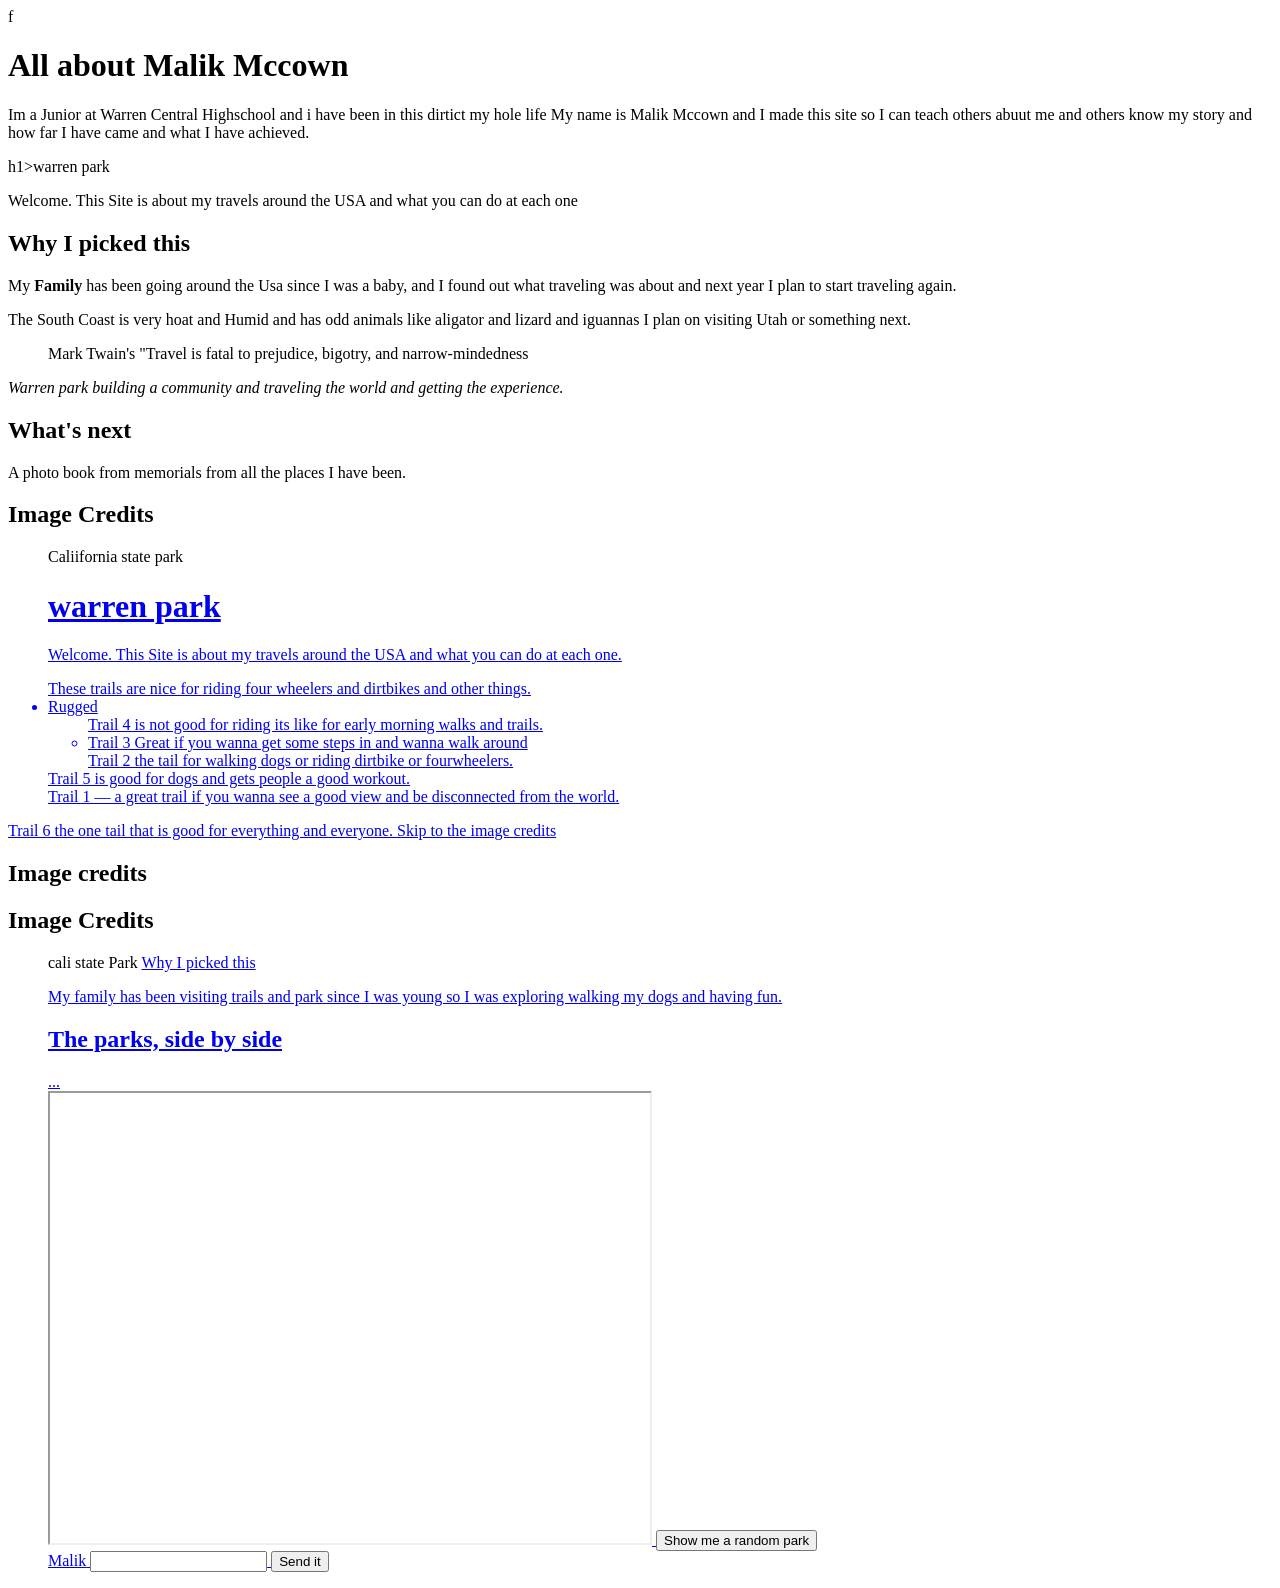
<file: about.html>
<!DOCTYPE html>
<html lang="en">

<head>
    <title>About me</title>
</head>
f
<body>

    <h1>All about Malik Mccown</h1>
    <p>Im a Junior at Warren Central Highschool and i have been in this dirtict my hole life My name is Malik Mccown and I made this site so I can teach others
     abuut me and others know my story and how far I have came and what I have achieved.</p>

    h1>warren park</h1>
    <p>Welcome. This Site is about my travels around the USA and what you can do at each one

    <h2>Why I picked this</h2>
    <p>My <strong>Family</strong> has been going around the Usa since I was a baby, and I found out what traveling was
        about and next
        year I plan to start traveling again.</p>
    <p> The South Coast is very hoat and Humid and has odd animals like aligator and lizard and iguannas I plan on
        visiting Utah or something next. </p>


    <blockquote>Mark Twain's "Travel is fatal to prejudice, bigotry, and narrow-mindedness</blockquote>
    <p><cite> Warren park building a community and traveling the world and getting the experience.</cite></p>

    <h2>What's next</h2>    
    <p>A photo book from memorials from all the places I have been.</p>

<h2>Image Credits</h2>
<ul>Caliifornia state park
    <a href="https://encrypted-tbn0.gstatic.com/images?q=tbn:ANd9GcSE7ZyZbAiwxwEcUiCz3sJt3dbgOMg6D8tZDuoFOcCgiQ&s=10"is one of the places i've camped and explored.
    via <a href="https://encrypted-tbn0.gstatic.com/images?q=tbn:ANd9GcSQGjQ0NOgXPx_-q_Tc3qTgvzrGiFBkYiyy3_hn_fMF1w&s=10" 
</ul>
    <h1>warren park</h1>
    <p>Welcome. This Site is about my travels around the USA and what you can do at each one.

</ul>
<ul> These trails are nice for riding four wheelers and dirtbikes and other things.
  <li>Rugged
    <ul> Trail 4 is not good for riding its like for early morning walks and trails.
      <li>Trail 3 Great if you wanna get some steps in and wanna walk around

      </li>Trail 2 the tail for walking dogs or riding dirtbike or fourwheelers.
    </ul> Trail 5 is good for dogs and gets people a good workout.
  </li>Trail 1 &mdash; a great trail if you wanna see a good view and be disconnected from the world.
</ul>Trail 6 the one tail that is good for everything and everyone.


<head>
<link rel="icon" href="images/favicon.png">    
</head>


    <a href="#credits">Skip to the image credits</a>

<div id="credits">
  <h2>Image credits</h2>
  <h2>Image Credits</h2>
<ul>cali state Park
    <a href="https://encrypted-tbn0.gstatic.com/images?q=tbn:ANd9GcSE7ZyZbAiwxwEcUiCz3sJt3dbgOMg6D8tZDuoFOcCgiQ&s=10"is one of the places i've camped and explored.
    via <a href="https://encrypted-tbn0.gstatic.com/images?q=tbn:ANd9GcSQGjQ0NOgXPx_-q_Tc3qTgvzrGiFBkYiyy3_hn_fMF1w&s=10" 
    <h2>Why I picked this</h2>
    <p>My family has been visiting trails and park since I was young so I was exploring walking my dogs and having fun.</p>

  <div class="section" id="parks">
  <h2>The parks, side by side</h2>
  <table>...</table>
<div These parks are fun and very fun for people who lke to explore nature
</div>


<meta charset="UTF-8">
<meta name="viewport" content="width=device-width, initial-scale=1.0">
<meta name="description" content="No entry fee.">

<head>
  <meta charset="UTF-8">
  <meta name="viewport" content="width=device-width, initial-scale=1.0">
  <meta name="description" content="...">
  <title>Cali Tour &mdash; Cali state parks</title>
  <link rel="icon" href="images/favicon.png">

  <iframe src="https://www.parks.ca.gov/?page_id=862"
        width="600" height="450"
        title="Map of Cali Tour parks"
        loading="lazy"></iframe>
        <button type="button">Show me a random park</button>

 <form action="#" method="post">

  <label for="name">Malik</label>
  <input type="Cali tour" id="Cali" name="tour">

  <button type="submit">Send it</button>

</form>

</head>
</body>

</html>





 <html>
</file>
